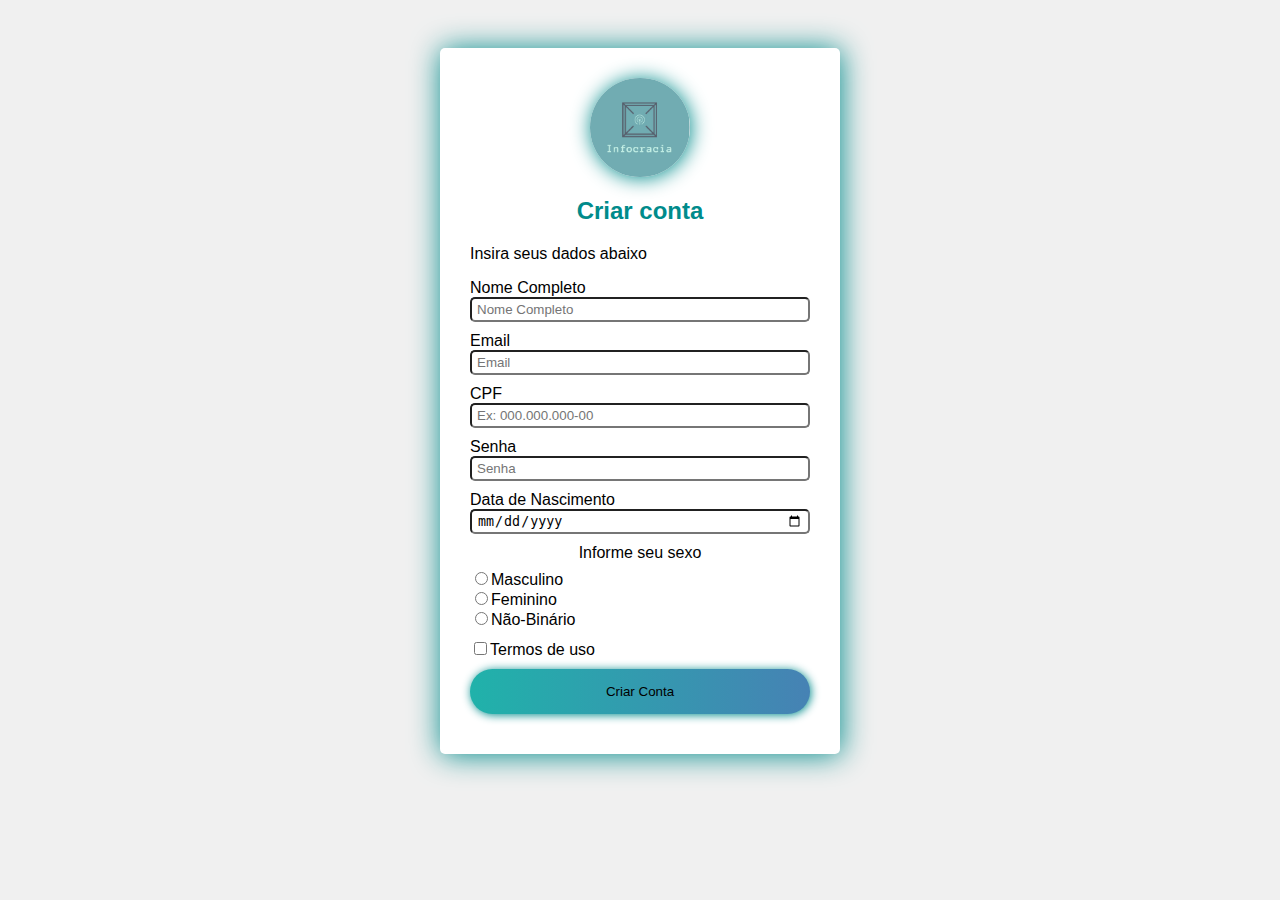
<file: cadastro.html>
<DOCTYPE html>	
<html lang="pt-br">
<head>
	<meta charset="UTF-8">
	<meta name="viewport" content="width=device-width, initial-scale=1.0">
	<meta http-equiv="X-UA-Compatible" content="ie=edge">
	<title>Cadastro</title>
	<link rel="stylesheet" type="text/css" href="css/style2.css">

</head>
<body>

	<form class="form" action="login.html">		
		<div class="card">
			<div class="card-top">
				<img class="imglogin" src="imagem/infocracia.jpg" alt="">
				<h2 class="titulo">Criar conta</h2>
				<p class="subtitulo">Insira seus dados abaixo</p>					
			</div>

			<div class="card-group">
				<label>Nome Completo</label>
				<input type="text" name="nome" placeholder="Nome Completo" required>
			</div>
			
			<div class="card-group">
				<label>Email</label>
				<input type="email" name="email" placeholder="Email" required>
			</div>

			<div class="card-group">
				<label>CPF</label>
				<input type="text" name="cpf" placeholder="Ex: 000.000.000-00" required>
			</div>

			<div class="card-group">
				<label>Senha</label>
				<input type="password" name="senha" placeholder="Senha" required>
			</div>

			<div class="card-group">
				<label>Data de Nascimento</label>
				<input type="date" name="data" placeholder="Data de Nascimento" required>
			</div>

			<div class="card-group-sexo">
				<label>Informe seu sexo</label>					
				<div class="radio-sexo">				
      				<label><input type="radio" name="sexo" required>Masculino</label>
      				<label><input type="radio" name="sexo" required>Feminino</label>
      				<label><input type="radio" name="sexo" required>Não-Binário</label>
				</div>
			</div>
					
			<div class="termos">
				<label><input type="checkbox" name="termos" required>Termos de uso</label>
			</div>
			
			<div class="card-group btn">
				<button type="submit">Criar Conta</button>
			</div>
		
		</div>
	</form> 

</body>
</html>
</file>
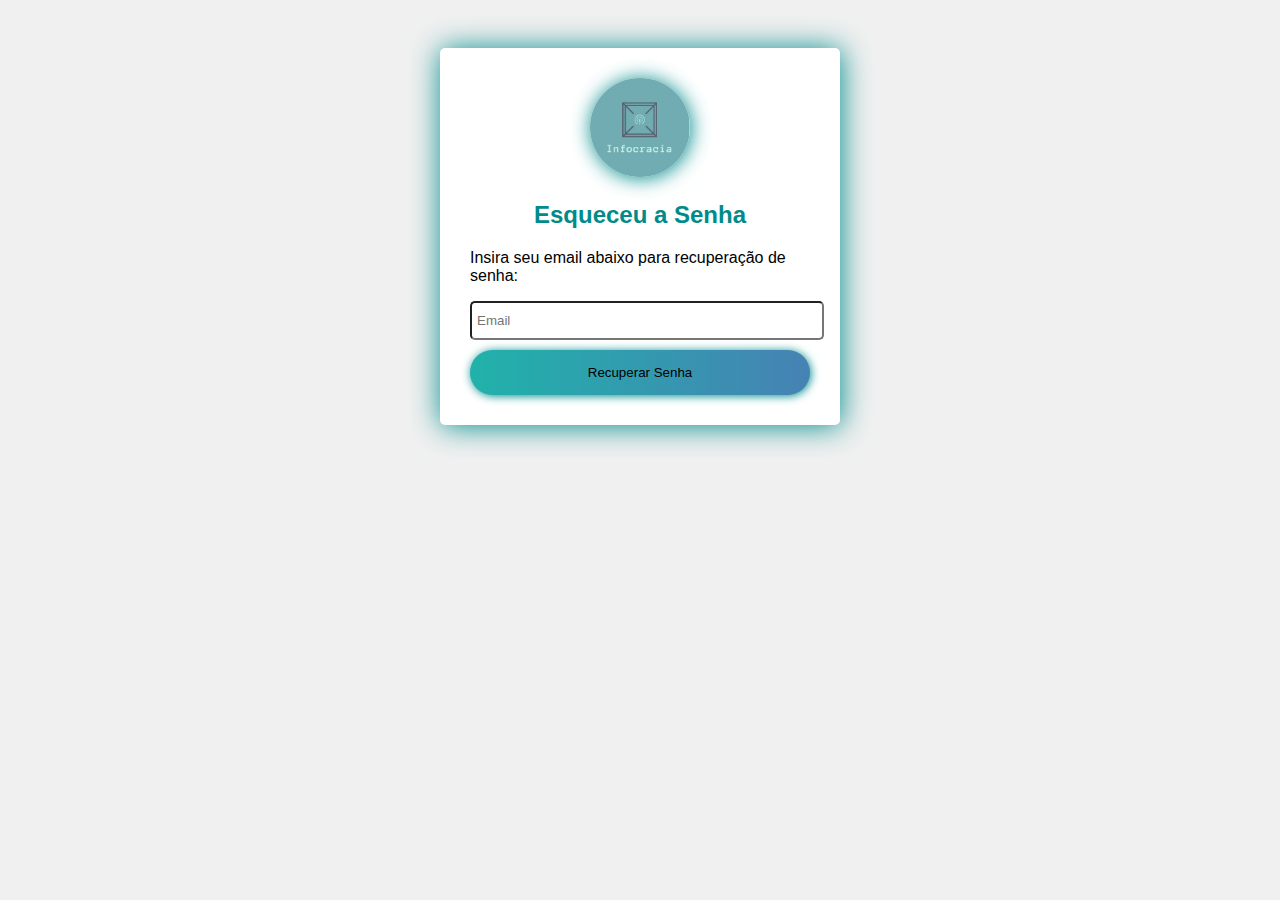
<file: esqueceu.html>
<!DOCTYPE html>
<html>
<head>
	<meta charset="utf-8">
	<meta name="viewport" content="width=device-width, initial-scale=1.0">
	<meta http-equiv="X-UA-Compatible" content="">
	<title>Esqueceu senha</title>
	<link rel="stylesheet" type="text/css" href="css/style2.css">

</head>
<body>
	<form class="form" action="login.html">		
		<div class="card">
			<div class="card-top">
				<img class="imglogin" src="imagem/infocracia.jpg" alt="">
				<h2 class="titulo">Esqueceu a Senha</h2>
				<p class="subtitulo">Insira seu email abaixo para recuperação de senha:</p>					
			</div>
			
			<div class="card-group-email">				
				<input type="email" name="email" placeholder="Email" required>
			</div>
		
			<div class="card-button-password">				
				<button type="submit" onclick="emailAlert()" value="AlertEmail" href="login.html">Recuperar Senha</button>
			</div>

		</div>
	</form> 
</body>
</html>

<script>
		function emailAlert()
		{
		alert("Verifique seu email!");
		}
</script>
</file>
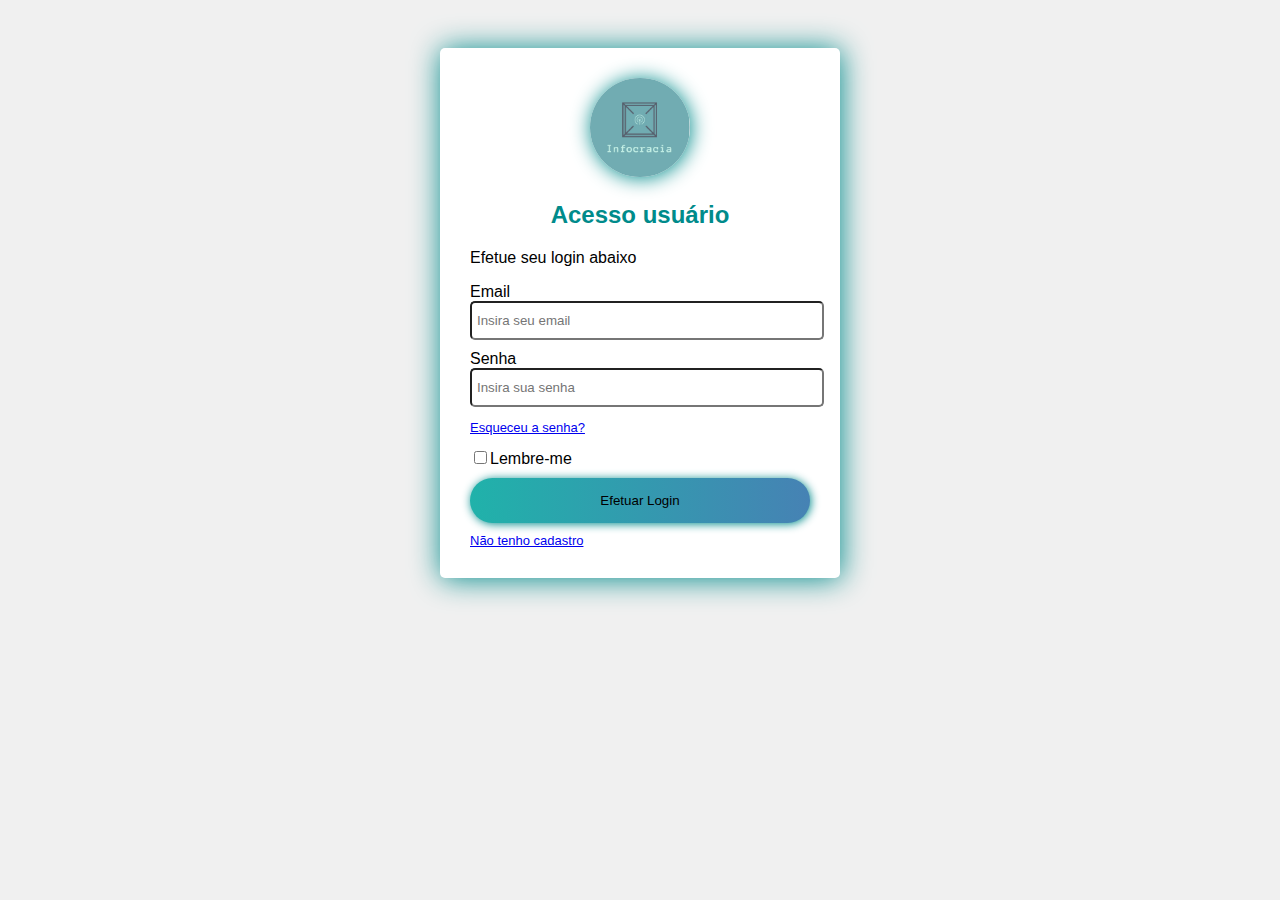
<file: login.html>
<!DOCTYPE html>
<html lang="pt-br">
<head>
	<meta charset="UTF-8">
	<meta name="viewport" content="width=device-width, initial-scale=1.0">
	<meta http-equiv="X-UA-Compatible" content="ie=edge">
	<title>Login</title>
	<link rel="stylesheet" type="text/css" href="css/style2.css">
</head>
<body>

	<form class="form" action="index.html">		
		<div class="card">
			<div class="card-top">
				<img class="imglogin" src="imagem/infocracia.jpg" alt="">
				<h2 class="titulo">Acesso usuário</h2>
				<p class="subtitulo">Efetue seu login abaixo</p>					
			</div>

			<div class="card-group">
				<label>Email</label>
				<input type="email" name="email" placeholder="Insira seu email" required>
			</div>

			<div class="card-group">
				<label>Senha</label>
				<input type="password" name="senha" placeholder="Insira sua senha" required>
			</div>

            <div class="link">
                <p><a href="esqueceu.html">Esqueceu a senha?</a><p>
            </div> 

			<div class="card-group">
				<label><input type="checkbox">Lembre-me</label>
			</div>
		
			<div class="card-group btn">
				<button type="submit">Efetuar Login</button>
			</div>
			<div class="link">
				<a href="cadastro.html">Não tenho cadastro</a>
			</div>
		</div>
	</form> 

</body>
</html>
</file>
<file: css/style2.css>
/* INICIO do lOGIN/CADASTRO */




/* INICIO login/cadastro */
body{
    background-color: #f0f0f0;
    font-family: sans-serif;
  
  }
  
  .form{
    width:400px;
    margin:auto;
    padding-top:40px;
  
  }
  
  .card{
    box-shadow: 1px 1px 30px #008b8b;
    background-color: white;
    padding: 30px;
    border-radius: 5px;
  }
  
  .card-top{
    text-align: center;
  }
  
  .imglogin{
    border-radius: 50px;
    width: 100px;
    box-shadow: 1px 1px 20px #008b8b;
  }
  
  .titulo{
    color:#008b8b;
  }
  
  .subtitulo{
    color:black;
  }
  
  .card-group{
    margin-bottom: 10px;
  }
  
  .card-group > label{
    width: 100%;
    color: black;
    display: block;
  }
  
  .card-group > input{
    border-radius: 5px;
    outline: 1;
    outline-color: #008b8b;
    width: 100%;
    height: 25px;
    padding: 5px;
  }
  .link{
    font-size: small;
    
  }
  
  .card-group > button{
    background-image: linear-gradient(to right, #20B2AA, #4682B4);
    width: 100%;
    border-radius: 30px;
    padding: 15px;
    color: black;
    border: 0px;
    outline: 0;
    box-shadow: 1px 1px 10px #008b8b;
  }
  
  .card-group-sexo{
    text-align: center;
  }
  
  .radio-sexo{
    display: flex; 
    flex-direction: column;
    margin: 2% auto; 
    text-align: left; 
    font-weight: normal;
  }
  
  .termos{
    text-align: left;
    margin: 3% auto;
  }
  
  .btn button:hover{
    background-image: linear-gradient(to right, #4682B4, #20B2AA);
  
  }
   /* FIM do lOGIN/CADASTRO */


/* INICIO do SENHA */


   body{
    background-color: #f0f0f0;
    font-family: sans-serif;
  
  }
  
  .form{
    width:400px;
    margin:auto;
    padding-top:40px;
  
  }
  
  .card{
    box-shadow: 1px 1px 30px #008b8b;
    background-color: white;
    padding: 30px;
    border-radius: 5px;
  }
  
  .card-top{
    text-align: center;
  }
  
  .imglogin{
    border-radius: 50px;
    width: 100px;
    box-shadow: 1px 1px 20px #008b8b;
  }
  
  .titulo{
    color:#008b8b;
  }
  
  .subtitulo{
    color:black;
    text-align: left;
  }
  
  .card-group-email{
    margin-bottom: 10px;
    text-align: center;
  }
  
  .card-group-email > label{
    width: 100%;
    color: black;
    display: block;
    text-align: center;
  }
  
  .card-group-email > input{
    border-radius: 5px;
    outline: 1;
    outline-color: #008b8b;
    width: 100%;
    height: 25px;
    padding: 5px;
    text-align: left;
  }
  
  .card-button-password > button{
    background-image: linear-gradient(to right, #20B2AA, #4682B4);
    width: 100%;
    border-radius: 30px;
    padding: 15px;
    color: black;
    border: 0px;
    outline: 0;
    text-align: center;
    box-shadow: 1px 1px 10px #008b8b;
  }
  
  .card-button-password button:hover{
    background-image: linear-gradient(to right, #4682B4, #20B2AA);
  }
  /* FIM do SENHA */
</file>
